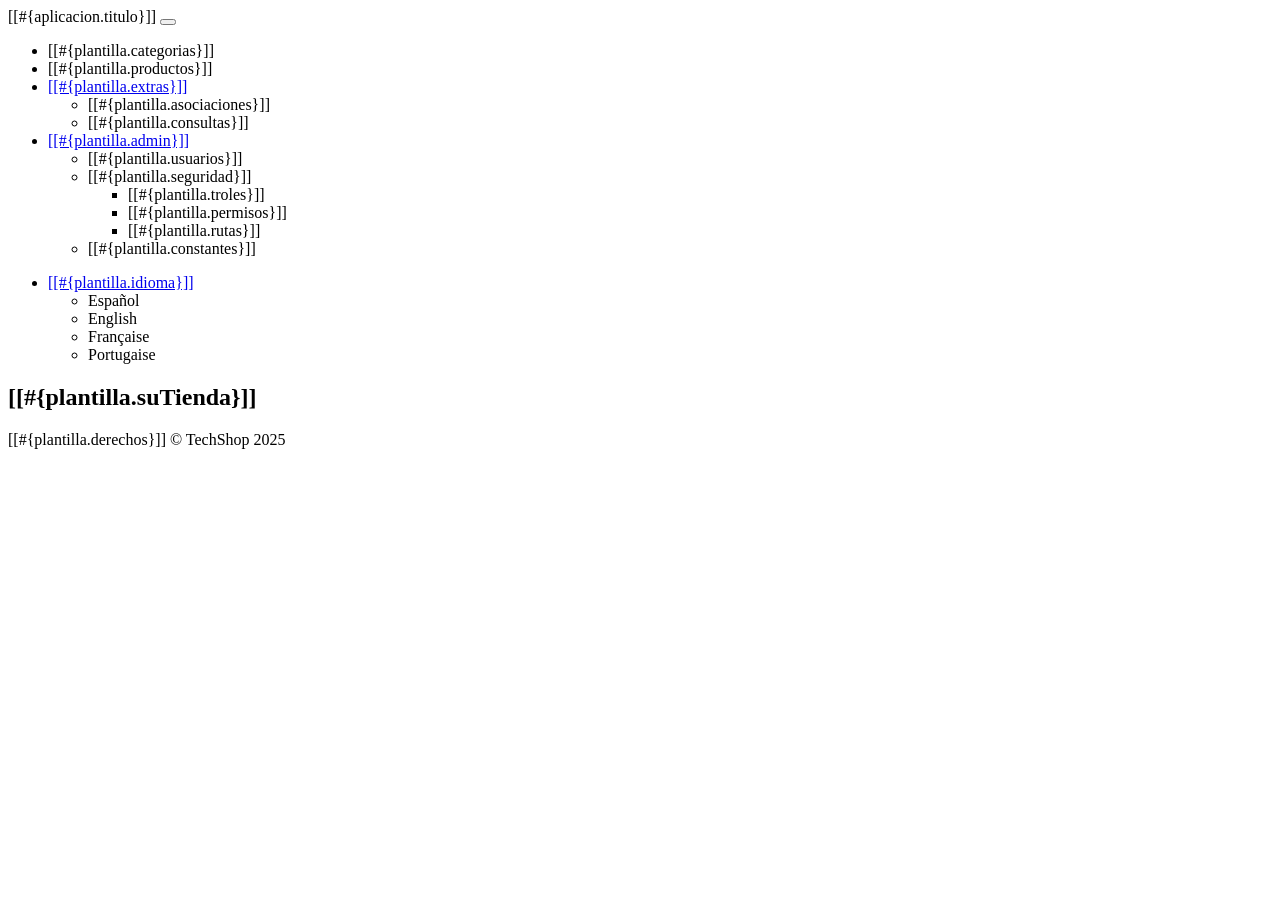
<file: Portafolio_ValeriaR/Portafolio_Valeria/TechShop/src/main/resources/templates.general/fragmentos.html>
<!DOCTYPE html>
<html xmlns="http://www.w3.org/1999/xhtml"
      xmlns:th="http://www.thymeleaf.org"
      xmlns:sec="http://www.thymeleaf.org/thymeleaf-extras-springsecurity6">
    <head th:fragment="head">
        <title>TechShop</title>
        <meta charset="UTF-8"/>
        <link rel="icon" type="image/png" sizes="16x16" href="/fav/favicon-16x16.png"/>
        <link rel="icon" type="image/png" sizes="32x32" href="/fav/favicon-32x32.png"/>
        <link rel="icon" type="image/png" sizes="96x96" href="/fav/favicon-96x96.png"/>
        <link rel="icon" type="image/png" sizes="256x256" href="/fav/favicon-256x256.png"/>
        <link th:href="@{/webjars/bootstrap/css/bootstrap.min.css}" rel="stylesheet"/>
        <link th:href="@{/webjars/font-awesome/css/all.css}" rel="stylesheet"/>
        <script th:src="@{/webjars/jquery/jquery.min.js}"></script>
        <script th:src="@{/webjars/popper.js/umd/popper.min.js}"></script>
        <script th:src="@{/webjars/bootstrap/js/bootstrap.min.js}"></script>
        <link th:href="@{/css/estilos.css}" rel="stylesheet"/>
    </head>
    <body>
        <header th:fragment="header" class="header">
            <nav class="navbar navbar-expand-sm p-0">
                <div class="container">
                    <a th:href="@{/}" class="navbar-brand">[[#{aplicacion.titulo}]]</a>
                    <button class="navbar-toggler" data-bs-toggle="collapse" data-bs-target="#navbarCollapse">
                        <span class="navbar-toggler-icon"></span>
                    </button>
                    <div class="collapse navbar-collapse justify-content-between" id="navbarCollapse">
                        <ul class="navbar-nav">
                            <li class="nav-item px-2"><a class="nav-link" th:href="@{/categoria/listado}">[[#{plantilla.categorias}]]</a></li>
                            <li class="nav-item px-2"><a class="nav-link" th:href="@{/producto/listado}">[[#{plantilla.productos}]]</a></li>
                            <li class="nav-item dropdown">
                                <a class="nav-link dropdown-toggle" data-bs-toggle="dropdown" href="#" role="button"
                                   aria-expanded="false">[[#{plantilla.extras}]]</a>
                                <ul class="dropdown-menu">
                                    <li><a class="dropdown-item" th:href="@{/pruebas/listado}">[[#{plantilla.asociaciones}]]</a></li>
                                    <li><a class="dropdown-item" th:href="@{/pruebas/listado2}">[[#{plantilla.consultas}]]</a></li>
                                </ul>
                            </li>
                            <li class="nav-item dropdown">
                                <a class="nav-link dropdown-toggle" data-bs-toggle="dropdown" href="#" role="button" aria-expanded="false">
                                    [[#{plantilla.admin}]]</a>
                                <ul class="dropdown-menu">
                                    <li><a class="dropdown-item" th:href="@{/usuario/listado}">[[#{plantilla.usuarios}]]</a></li>
                                    <li class="submenu submenu-md dropend">
                                        <a class="dropdown-item dropdown-toggle" role="button" data-bs-toggle="dropdown" aria-expanded="false"
                                           onclick="event.stopPropagation();">
                                            [[#{plantilla.seguridad}]]
                                        </a>
                                        <ul class="dropdown-menu">
                                            <li><a class="dropdown-item" th:href="@{/role/listado}">[[#{plantilla.troles}]]</a></li>
                                            <li><a class="dropdown-item" th:href="@{/usuario/role/asignar}">[[#{plantilla.permisos}]]</a></li>
                                            <li><a class="dropdown-item" th:href="@{/ruta/listado}">[[#{plantilla.rutas}]]</a></li>
                                        </ul>
                                    </li>
                                    <li><a class="dropdown-item" th:href="@{/constante/listado}">[[#{plantilla.constantes}]]</a></li>
                                </ul>
                            </li>
                        </ul>
                        <ul class="navbar-nav">
                            <li class="nav-item dropdown">
                                <a class="nav-link dropdown-toggle" data-bs-toggle="dropdown" href="#" role="button" aria-expanded="false">
                                    [[#{plantilla.idioma}]]</a>
                                <ul class="dropdown-menu">
                                    <li><a class="dropdown-item" th:href="@{/(lang=es)}">Español</a></li>
                                    <li><a class="dropdown-item" th:href="@{/(lang=en)}">English</a></li>
                                    <li><a class="dropdown-item" th:href="@{/(lang=fr)}">Française</a></li>
                                    <li><a class="dropdown-item" th:href="@{/(lang=pt)}">Portugaise</a></li>
                                </ul>
                            </li>
                        </ul>
                        <div id="resultblock">
                        </div>
                    </div>
                </div>
            </nav>
            <section id="main-header" class="py-2 bg-success text-white">
                <div class="container">
                    <div class="row">
                        <div class="col-md-6">
                            <h1><i class="fas fa-cog"></i> [[#{plantilla.suTienda}]]</h1>
                        </div>
                    </div>
                </div>
            </section>
        </header>
        <footer th:fragment="footer" class="footer py-3 bg-dark text-white text-center">
            <div class="container">
                <p class="mb-0">[[#{plantilla.derechos}]] &copy; TechShop 2025</p>
            </div>
        </footer>
    </body>
</html>
</file>
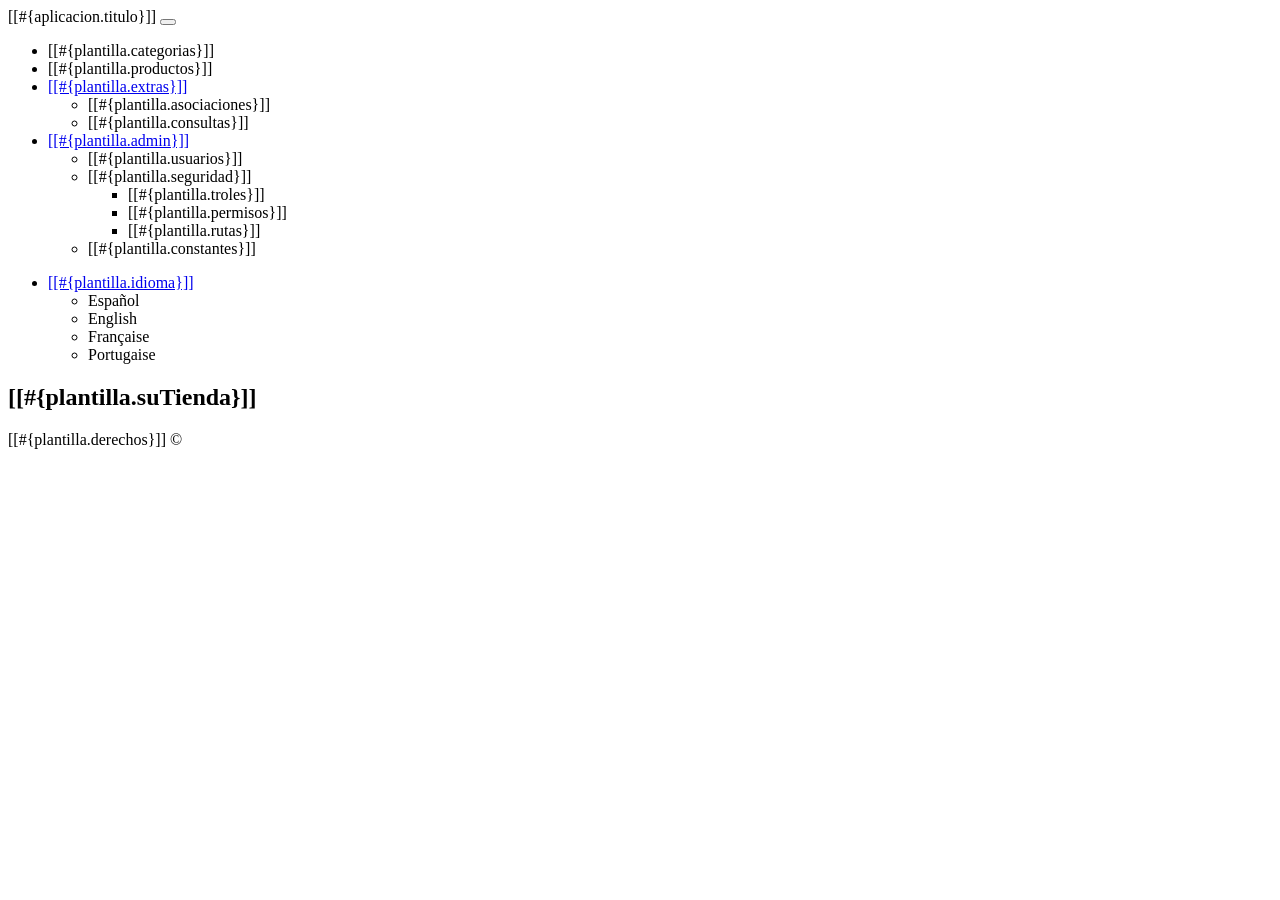
<file: Portafolio_ValeriaR/Portafolio_ValeriaR/Portafolio_Valeria/TechShop/target/classes/templates.general/fragmentos.html>
<!DOCTYPE html>
<html xmlns="http://www.w3.org/1999/xhtml"
      xmlns:th="http://www.thymeleaf.org"
      xmlns:sec="http://www.thymeleaf.org/thymeleaf-extras-springsecurity6">
    <head th:fragment="head">
        <title>TechShop</title>
        <meta charset="UTF-8"/>
        <link rel="icon" type="image/png" sizes="16x16" href="/fav/favicon-16x16.png"/>
        <link rel="icon" type="image/png" sizes="32x32" href="/fav/favicon-32x32.png"/>
        <link rel="icon" type="image/png" sizes="96x96" href="/fav/favicon-96x96.png"/>
        <link rel="icon" type="image/png" sizes="256x256" href="/fav/favicon-256x256.png"/>
        <link th:href="@{/webjars/bootstrap/css/bootstrap.min.css}" rel="stylesheet"/>
        <link th:href="@{/webjars/font-awesome/css/all.css}" rel="stylesheet"/>
        <script th:src="@{/webjars/jquery/jquery.min.js}"></script>
        <script th:src="@{/webjars/popper.js/umd/popper.min.js}"></script>
        <script th:src="@{/webjars/bootstrap/js/bootstrap.min.js}"></script>
        <link th:href="@{/css/estilos.css}" rel="stylesheet"/>
    </head>
    <body>
        <header th:fragment="header" class="header">
            <nav class="navbar navbar-expand-sm p-0">
                <div class="container">
                    <a th:href="@{/}" class="navbar-brand">[[#{aplicacion.titulo}]]</a>
                    <button class="navbar-toggler" data-bs-toggle="collapse" data-bs-target="#navbarCollapse">
                        <span class="navbar-toggler-icon"></span>
                    </button>
                    <div class="collapse navbar-collapse justify-content-between" id="navbarCollapse">
                        <ul class="navbar-nav">
                            <li class="nav-item px-2"><a class="nav-link" th:href="@{/categoria/listado}">[[#{plantilla.categorias}]]</a></li>
                            <li class="nav-item px-2"><a class="nav-link" th:href="@{/producto/listado}">[[#{plantilla.productos}]]</a></li>
                            <li class="nav-item dropdown">
                                <a class="nav-link dropdown-toggle" data-bs-toggle="dropdown" href="#" role="button"
                                   aria-expanded="false">[[#{plantilla.extras}]]</a>
                                <ul class="dropdown-menu">
                                    <li><a class="dropdown-item" th:href="@{/pruebas/listado}">[[#{plantilla.asociaciones}]]</a></li>
                                    <li><a class="dropdown-item" th:href="@{/pruebas/listado2}">[[#{plantilla.consultas}]]</a></li>
                                </ul>
                            </li>
                            <li class="nav-item dropdown">
                                <a class="nav-link dropdown-toggle" data-bs-toggle="dropdown" href="#" role="button" aria-expanded="false">
                                    [[#{plantilla.admin}]]</a>
                                <ul class="dropdown-menu">
                                    <li><a class="dropdown-item" th:href="@{/usuario/listado}">[[#{plantilla.usuarios}]]</a></li>
                                    <li class="submenu submenu-md dropend">
                                        <a class="dropdown-item dropdown-toggle" role="button" data-bs-toggle="dropdown" aria-expanded="false"
                                           onclick="event.stopPropagation();">
                                            [[#{plantilla.seguridad}]]
                                        </a>
                                        <ul class="dropdown-menu">
                                            <li><a class="dropdown-item" th:href="@{/role/listado}">[[#{plantilla.troles}]]</a></li>
                                            <li><a class="dropdown-item" th:href="@{/usuario/role/asignar}">[[#{plantilla.permisos}]]</a></li>
                                            <li><a class="dropdown-item" th:href="@{/ruta/listado}">[[#{plantilla.rutas}]]</a></li>
                                        </ul>
                                    </li>
                                    <li><a class="dropdown-item" th:href="@{/constante/listado}">[[#{plantilla.constantes}]]</a></li>
                                </ul>
                            </li>
                        </ul>
                        <ul class="navbar-nav">
                            <li class="nav-item dropdown">
                                <a class="nav-link dropdown-toggle" data-bs-toggle="dropdown" href="#" role="button" aria-expanded="false">
                                    [[#{plantilla.idioma}]]</a>
                                <ul class="dropdown-menu">
                                    <li><a class="dropdown-item" th:href="@{/(lang=es)}">Español</a></li>
                                    <li><a class="dropdown-item" th:href="@{/(lang=en)}">English</a></li>
                                    <li><a class="dropdown-item" th:href="@{/(lang=fr)}">Française</a></li>
                                    <li><a class="dropdown-item" th:href="@{/(lang=pt)}">Portugaise</a></li>
                                </ul>
                            </li>
                        </ul>
                        <div id="resultblock">
                        </div>
                    </div>
                </div>
            </nav>
            <section id="main-header" class="py-2 bg-success text-white">
                <div class="container">
                    <div class="row">
                        <div class="col-md-6">
                            <h1><i class="fas fa-cog"></i> [[#{plantilla.suTienda}]]</h1>
                        </div>
                    </div>
                </div>
            </section>
        </header>
        <footer th:fragment="footer" class="p-2 mt-5 bg-info text-white">
            <p class="lead text-center">[[#{plantilla.derechos}]] &copy;</p>
        </footer>
    </body>
</html>
</file>
